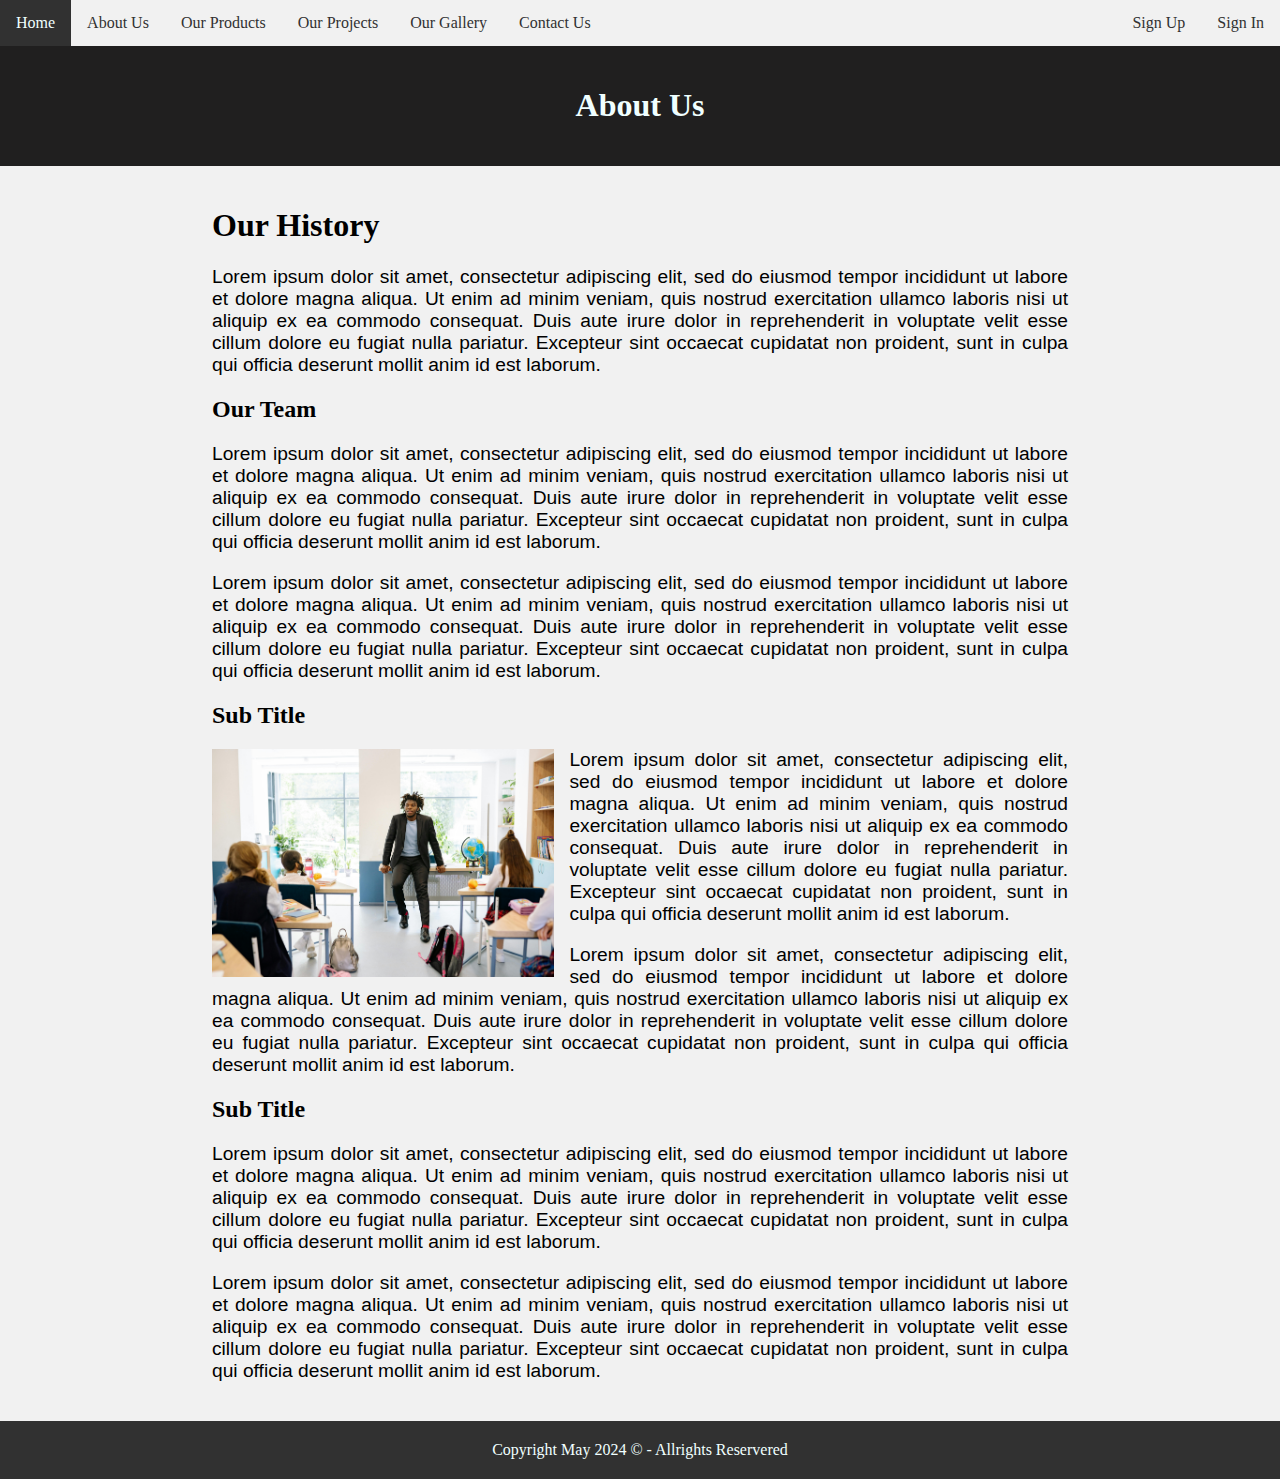
<file: about.html>
<!DOCTYPE html>
<html lang="en">
<head>
    <meta charset="UTF-8">
    <meta name="viewport" content="width=device-width, initial-scale=1.0">
    <title>About - Document</title>
    <link rel="stylesheet" href="css/style.css">
</head>
<body>

<div class="main_menu">
    <a href="./">Home</a>
    <a href="about.html">About Us</a>
    <a href="products.html">Our Products</a>
    <a href="projects.html">Our Projects</a>
    <a href="gallery.html">Our Gallery</a>
    <a href="contants.html">Contact Us</a>
    <!-- right alignment in the main menu -->
    <div class="main_menu-right">
        <a href="signup.html">Sign Up</a>
        <a href="signin.html">Sign In</a>
    </div>
</div>
<div class="banner">
    <h1>About Us</h1>
</div>

<div class="row">
    <div class="l_side_content">
        <h1></h1>
    </div>
    <div class="main_content">
        <h1>Our History</h1>
        <p>Lorem ipsum dolor sit amet, consectetur adipiscing elit, sed do eiusmod tempor incididunt ut labore et dolore magna aliqua. Ut enim ad minim veniam, quis nostrud exercitation ullamco laboris nisi ut aliquip ex ea commodo consequat. Duis aute irure dolor in reprehenderit in voluptate velit esse cillum dolore eu fugiat nulla pariatur. Excepteur sint occaecat cupidatat non proident, sunt in culpa qui officia deserunt mollit anim id est laborum.</p>
        <h2>Our Team</h2>
        <p>Lorem ipsum dolor sit amet, consectetur adipiscing elit, sed do eiusmod tempor incididunt ut labore et dolore magna aliqua. Ut enim ad minim veniam, quis nostrud exercitation ullamco laboris nisi ut aliquip ex ea commodo consequat. Duis aute irure dolor in reprehenderit in voluptate velit esse cillum dolore eu fugiat nulla pariatur. Excepteur sint occaecat cupidatat non proident, sunt in culpa qui officia deserunt mollit anim id est laborum.</p>
        <p>Lorem ipsum dolor sit amet, consectetur adipiscing elit, sed do eiusmod tempor incididunt ut labore et dolore magna aliqua. Ut enim ad minim veniam, quis nostrud exercitation ullamco laboris nisi ut aliquip ex ea commodo consequat. Duis aute irure dolor in reprehenderit in voluptate velit esse cillum dolore eu fugiat nulla pariatur. Excepteur sint occaecat cupidatat non proident, sunt in culpa qui officia deserunt mollit anim id est laborum.</p>
        <h2>Sub Title</h2>
        <p> <img src="img/yankrukov.jpg" width="40%" style="float: left; margin-right: 15px;"> Lorem ipsum dolor sit amet, consectetur adipiscing elit, sed do eiusmod tempor incididunt ut labore et dolore magna aliqua. Ut enim ad minim veniam, quis nostrud exercitation ullamco laboris nisi ut aliquip ex ea commodo consequat. Duis aute irure dolor in reprehenderit in voluptate velit esse cillum dolore eu fugiat nulla pariatur. Excepteur sint occaecat cupidatat non proident, sunt in culpa qui officia deserunt mollit anim id est laborum.</p>
        <p>Lorem ipsum dolor sit amet, consectetur adipiscing elit, sed do eiusmod tempor incididunt ut labore et dolore magna aliqua. Ut enim ad minim veniam, quis nostrud exercitation ullamco laboris nisi ut aliquip ex ea commodo consequat. Duis aute irure dolor in reprehenderit in voluptate velit esse cillum dolore eu fugiat nulla pariatur. Excepteur sint occaecat cupidatat non proident, sunt in culpa qui officia deserunt mollit anim id est laborum.</p>
        <h2>Sub Title</h2>
        <p>Lorem ipsum dolor sit amet, consectetur adipiscing elit, sed do eiusmod tempor incididunt ut labore et dolore magna aliqua. Ut enim ad minim veniam, quis nostrud exercitation ullamco laboris nisi ut aliquip ex ea commodo consequat. Duis aute irure dolor in reprehenderit in voluptate velit esse cillum dolore eu fugiat nulla pariatur. Excepteur sint occaecat cupidatat non proident, sunt in culpa qui officia deserunt mollit anim id est laborum.</p>
        <p>Lorem ipsum dolor sit amet, consectetur adipiscing elit, sed do eiusmod tempor incididunt ut labore et dolore magna aliqua. Ut enim ad minim veniam, quis nostrud exercitation ullamco laboris nisi ut aliquip ex ea commodo consequat. Duis aute irure dolor in reprehenderit in voluptate velit esse cillum dolore eu fugiat nulla pariatur. Excepteur sint occaecat cupidatat non proident, sunt in culpa qui officia deserunt mollit anim id est laborum.</p>
    </div>
    <div class="side_content">
        <h1></h1>
    </div>
</div>
<div class="footer">
    Copyright May 2024 &copy; - Allrights Reservered
</div>
</body>
</html>
</file>
<file: css/style.css>
body{
    margin: 0;
    background-color: rgb(241, 241, 241);
}
*{
    box-sizing: border-box;
}
.main_menu{
    /* background-color:  azure; */
    overflow: hidden;
}

p{
    font-size: 1.2em;
    font-family: Arial, Helvetica, sans-serif;
    text-align: justify;
}

.main_menu a{
    padding: 14px 16px;
    display: block;
    float: left;
    color: rgb(49, 49, 49);
    text-decoration: none;
    text-align: left;
}

.main_menu a:hover{
    color: azure;  
    background-color:  rgb(49, 49, 49);
    text-decoration: none;
}
 /* right alignment in the main menu */
.main_menu-right{
    float: right;
}

.banner{
    background-color: rgb(32, 31, 31);
    padding: 20px;
    text-align: center;
    color: azure;
}

.row::after{
    content: " ";
    display: block;
    clear: both;
}

.main_content{
    float: left;
    width: 70%;
    padding: 20px;
}

.side_content{
    float: left;
    width: 15%;
    padding: 20px;
}
.l_side_content{
    float: left;
    width: 15%;
    padding: 20px;
}

.footer{
    background-color: rgb(49, 49, 49);
    padding: 20px;
    color: azure;
    text-align: center;
}
</file>
